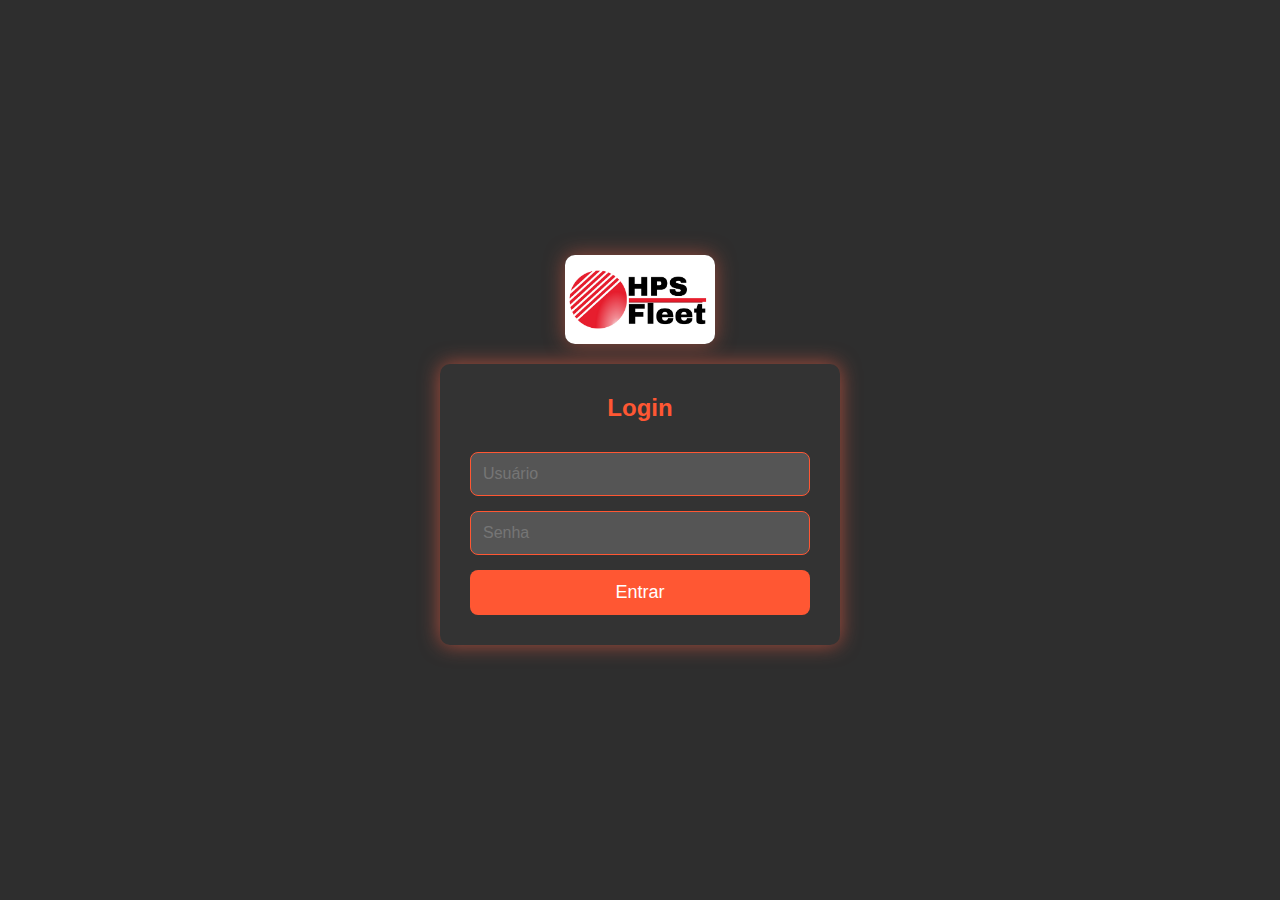
<file: login_senhas.html>
<!DOCTYPE html>
<html lang="pt-BR">
<head>
    <meta charset="UTF-8">
    <meta name="viewport" content="width=device-width, initial-scale=1.0">
    <title>Login e Gerador de Senhas</title>
    <link rel="stylesheet" href="styles.css"> <!-- Referência ao arquivo CSS externo -->
</head>
<body>

    <!-- Logo da Empresa -->
    <img src="imagens/hps-fleet-logo.png" alt="Logo HPS" class="logo"> <!-- Logo da empresa HPS -->

    <!-- Página de Login -->
    <div id="loginPage" class="fadeIn">
        <h2>Login</h2>
        <input type="text" id="username" placeholder="Usuário"><br>
        <input type="password" id="password" placeholder="Senha"><br>
        <button onclick="login()">Entrar</button>
        <p id="loginError" class="hidden">Usuário ou senha incorretos!</p>
    </div>

    <!-- Página de Gerador de Senhas (após login) -->
    <div id="passwordPage" class="fadeIn">
        <h2>Gerador de Senhas</h2>
        <button onclick="generatePassword()">Gerar Senha</button>
        <p id="generatedPassword"></p>
    </div>

    <script>
        const validUser = "admin"; // Usuário válido
        const validPass = "123456"; // Senha válida
        let passwords = []; // Array para armazenar as senhas

        // Função para verificar o login
        function login() {
            let user = document.getElementById("username").value;
            let pass = document.getElementById("password").value;
            
            if (user === validUser && pass === validPass) {
                // Se o login for válido, carrega as senhas e mostra a página de gerador de senhas
                loadPasswordsFromFile();
                document.getElementById("loginPage").classList.add("hidden");
                document.getElementById("passwordPage").classList.remove("hidden");
            } else {
                // Se o login for inválido, exibe mensagem de erro
                document.getElementById("loginError").classList.remove("hidden");
            }
        }
        
        // Função para gerar senhas
        function generatePassword() {
            if (passwords.length > 0) {
                let senha = passwords.shift(); // Remove a primeira senha do array
                document.getElementById("generatedPassword").innerText = "Senha gerada: " + senha;
            } else {
                document.getElementById("generatedPassword").innerText = "Todas as senhas foram usadas!";
            }
        }

        // Função para carregar senhas do arquivo 'senhas.json'
        function loadPasswordsFromFile() {
            // Carregando senhas automaticamente ao acessar a página
            const filePath = 'https://raw.githubusercontent.com/GabissGarcia/GeradorSenhaAPP/main/senhas.json'; // Caminho do arquivo de senhas
            fetch(filePath)
                .then(response => response.json())
                .then(data => {
                    passwords = data.senhas; // Acessa o array de senhas no JSON
                    alert("Senhas carregadas com sucesso!");
                })
                .catch(error => {
                    console.error('Erro ao carregar o arquivo de senhas:', error);
                    alert("Falha ao carregar o arquivo de senhas.");
                });
        }
    </script>

</body>
</html>
</file>
<file: styles.css>
/* Reset de estilo básico */
* {
    margin: 0;
    padding: 0;
    box-sizing: border-box;
}

body {
    font-family: 'Arial', sans-serif;
    background-color: #2E2E2E; /* Fundo mais claro, tom cinza */
    color: #fff; /* Cor do texto padrão em branco */
    text-align: center;
    padding: 0;
    display: flex;
    flex-direction: column;
    justify-content: center;
    align-items: center;
    height: 100vh;
}

h2 {
    color: #FF5733; /* Vermelho suave */
    margin-bottom: 30px;
}

/* Estilo do logo */
.logo {
    width: 150px;
    margin-bottom: 20px;
    border-radius: 10px;
    box-shadow: 0 0 20px rgba(255, 99, 71, 0.5);
}

/* Estilo do formulário */
#loginPage, #passwordPage {
    width: 100%;
    max-width: 400px;
    background-color: #333; /* Fundo do formulário */
    padding: 30px;
    border-radius: 10px;
    box-shadow: 0 0 20px rgba(255, 99, 71, 0.6);
}

/* Inputs */
input {
    width: 100%;
    padding: 12px;
    margin-bottom: 15px;
    border-radius: 8px;
    border: 1px solid #444;
    background-color: #555; /* Fundo dos inputs */
    color: #fff;
    font-size: 16px;
    outline: none;
    transition: border 0.3s ease;
}

/* Estilo do campo de login e botão Entrar em vermelho */
#username, #password {
    border: 1px solid #FF5733; /* Bordas vermelhas */
}

#username:focus, #password:focus {
    border: 1px solid #FFD700; /* Foco amarelo */
}

button {
    width: 100%;
    padding: 12px;
    background-color: #FF5733; /* Cor do botão */
    color: white;
    font-size: 18px;
    border: none;
    border-radius: 8px;
    cursor: pointer;
    transition: background-color 0.3s ease;
}

button:hover {
    background-color: #FFD700; /* Amarelo no hover */
}

#loginError {
    color: #FFD700; /* Cor de erro em amarelo */
    font-size: 14px;
    margin-top: 15px;
}

/* Estilo para a página do gerador de senhas */
#passwordPage {
    display: none; /* Página de gerador de senhas começa oculta */
    animation: fadeIn 0.5s ease-in-out;
}

/* Senha gerada em amarelo */
#generatedPassword {
    font-size: 20px;
    color: #FFD700;
    margin-top: 30px;
}

/* Efetivamente esconder elementos */
.hidden {
    display: none;
}

/* Efeitos gerais */
.fadeIn {
    animation: fadeIn 0.5s ease-in-out;
}

@keyframes fadeIn {
    from {
        opacity: 0;
    }
    to {
        opacity: 1;
    }
}
</file>
